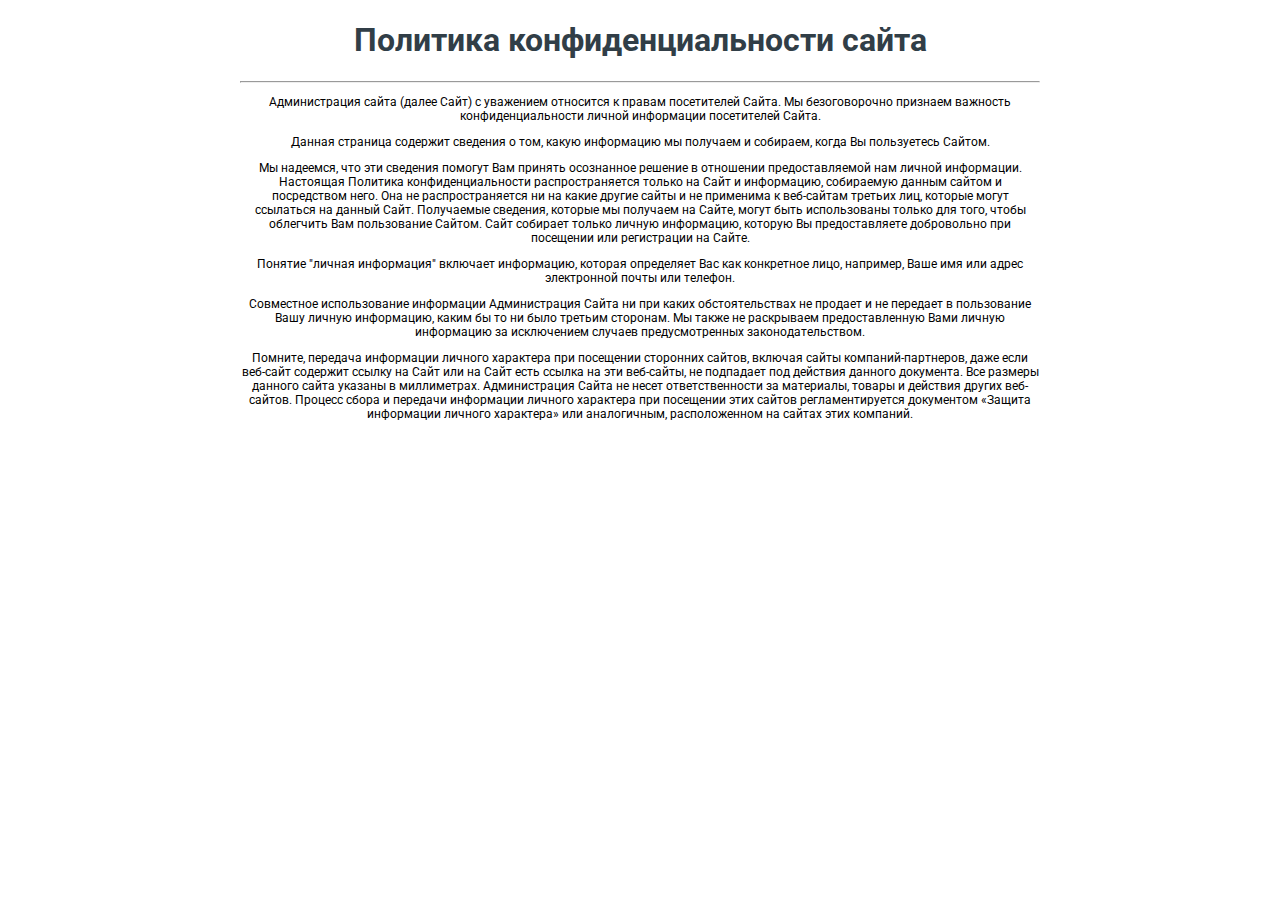
<file: polit.html>
<!DOCTYPE html>
<html><head>
    <meta charset="utf-8">
    <meta http-equiv="X-UA-Compatible" content="IE=edge">
    <meta name="viewport" content="width=device-width, initial-scale=1">
    <link rel="preconnect" href="https://fonts.googleapis.com">
<link rel="preconnect" href="https://fonts.gstatic.com" crossorigin>
<link href="https://fonts.googleapis.com/css2?family=Roboto:ital,wght@0,100;0,300;0,400;0,500;0,700;0,900;1,100;1,300;1,400;1,500;1,700;1,900&display=swap" rel="stylesheet">
    <title>Политика конфиденциальности</title>
    <style>
        h1 {
            color: #313E47;
        }
    </style>
</head>
<body>
    <div class="container" style="font-family: Roboto; margin: 0 auto; text-align: center; width: 800px; font-size: 16px;">

        <div class="page-header">
            <h1 class="text-center" style="text-align: center;">Политика конфиденциальности сайта</h1>
        </div>
        <hr>
        <div class="row">
            <div class="col-xs-12 text-center" style="font-size: 12px; text-align: center; ">
                <p>Администрация сайта (далее Сайт) с уважением относится к правам посетителей Сайта. Мы безоговорочно признаем важность конфиденциальности личной информации посетителей Сайта.</p>
				<p>Данная страница содержит сведения о том, какую информацию мы получаем и собираем, когда Вы пользуетесь Сайтом.</p>
				<p>Мы надеемся, что эти сведения помогут Вам принять осознанное решение в отношении предоставляемой нам личной информации. Настоящая Политика конфиденциальности распространяется только на Сайт и информацию, собираемую данным сайтом и посредством него. Она не распространяется ни на какие другие сайты и не применима к веб-сайтам третьих лиц, которые могут ссылаться на данный Сайт. Получаемые сведения, которые мы получаем на Сайте, могут быть использованы только для того, чтобы облегчить Вам пользование Сайтом. Сайт собирает только личную информацию, которую Вы предоставляете добровольно при посещении или регистрации на Сайте.</p>
				<p>Понятие "личная информация" включает информацию, которая определяет Вас как конкретное лицо, например, Ваше имя или адрес электронной почты или телефон.</p>
				<p>Совместное использование информации Администрация Сайта ни при каких обстоятельствах не продает и не передает в пользование Вашу личную информацию, каким бы то ни было третьим сторонам. Мы также не раскрываем предоставленную Вами личную информацию за исключением случаев предусмотренных законодательством.</p>
				<p>Помните, передача информации личного характера при посещении сторонних сайтов, включая сайты компаний-партнеров, даже если веб-сайт содержит ссылку на Сайт или на Сайт есть ссылка на эти веб-сайты, не подпадает под действия данного документа. Все размеры данного сайта указаны в миллиметрах. Администрация Сайта не несет ответственности за материалы, товары и действия других веб-сайтов. Процесс сбора и передачи информации личного характера при посещении этих сайтов регламентируется документом «Защита информации личного характера» или аналогичным, расположенном на сайтах этих компаний.</p>
            </div>
        </div>
    </div>
 

</body></html>
</file>
